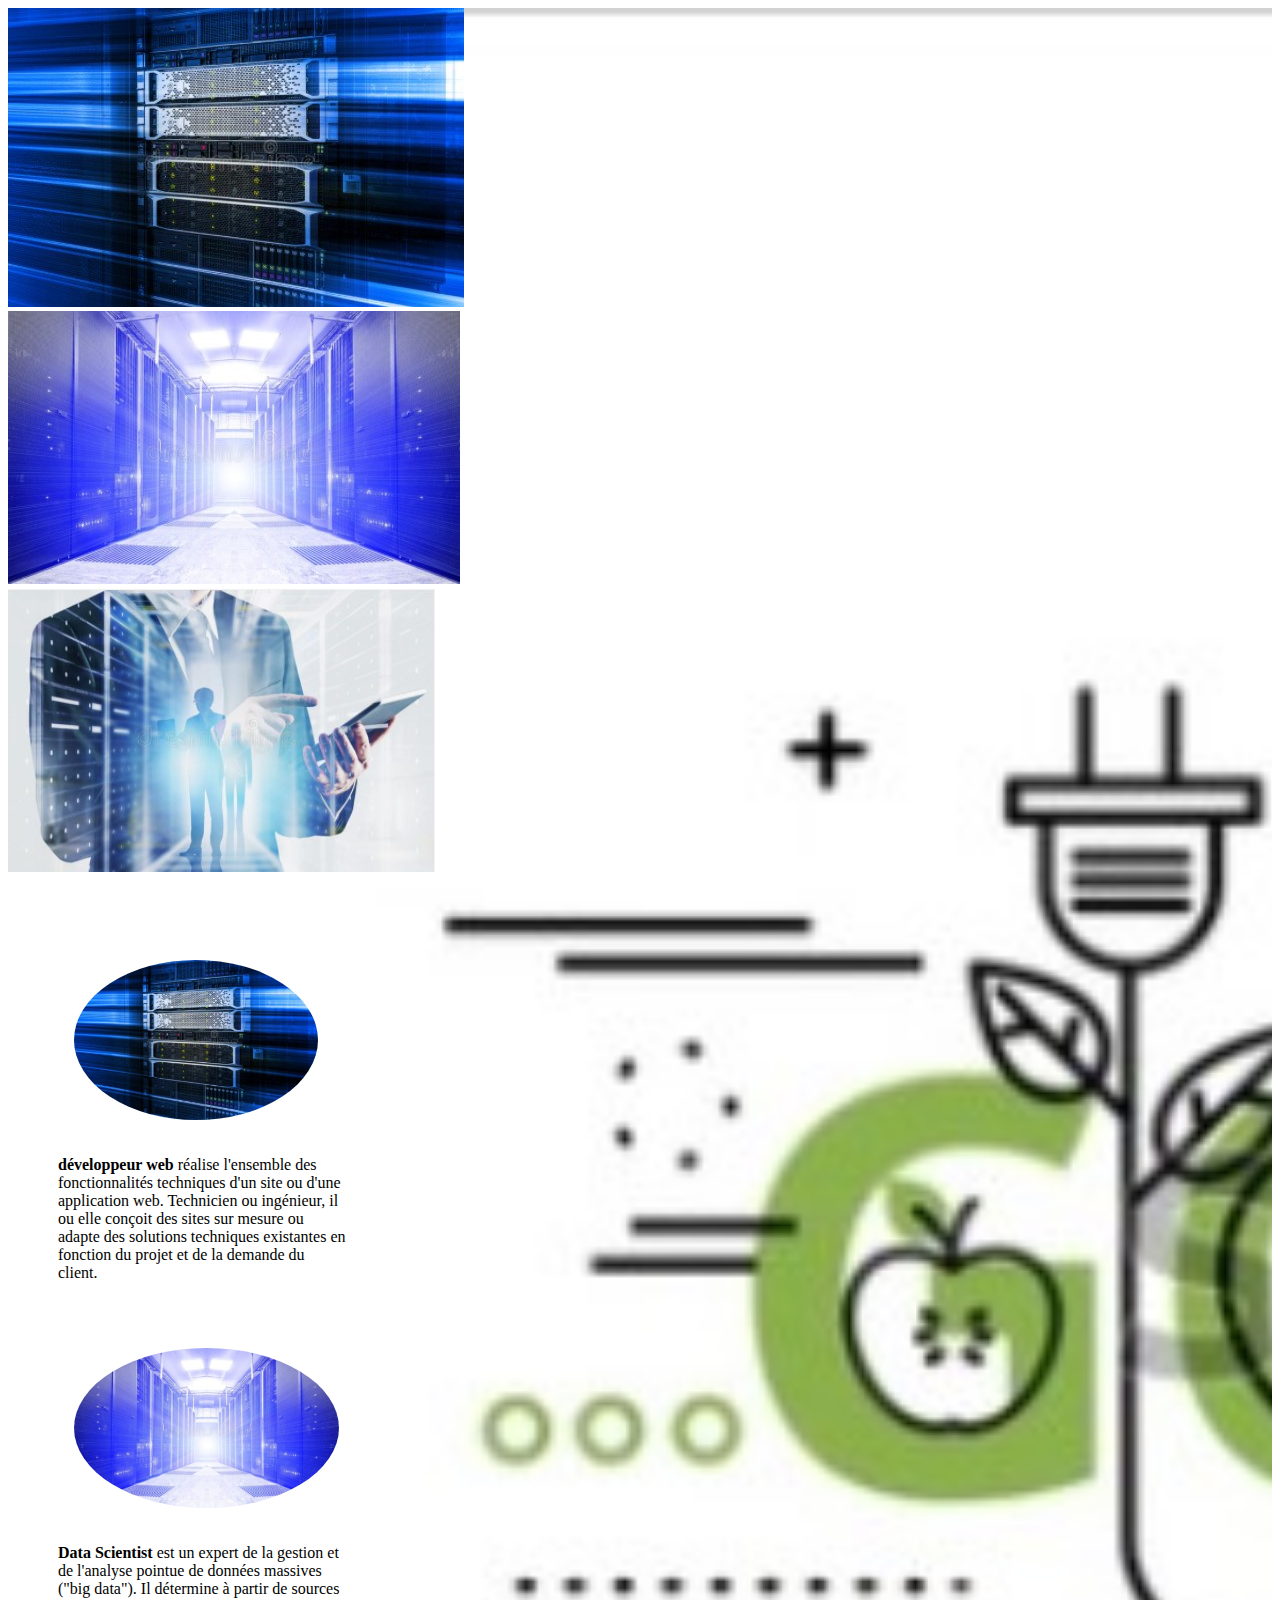
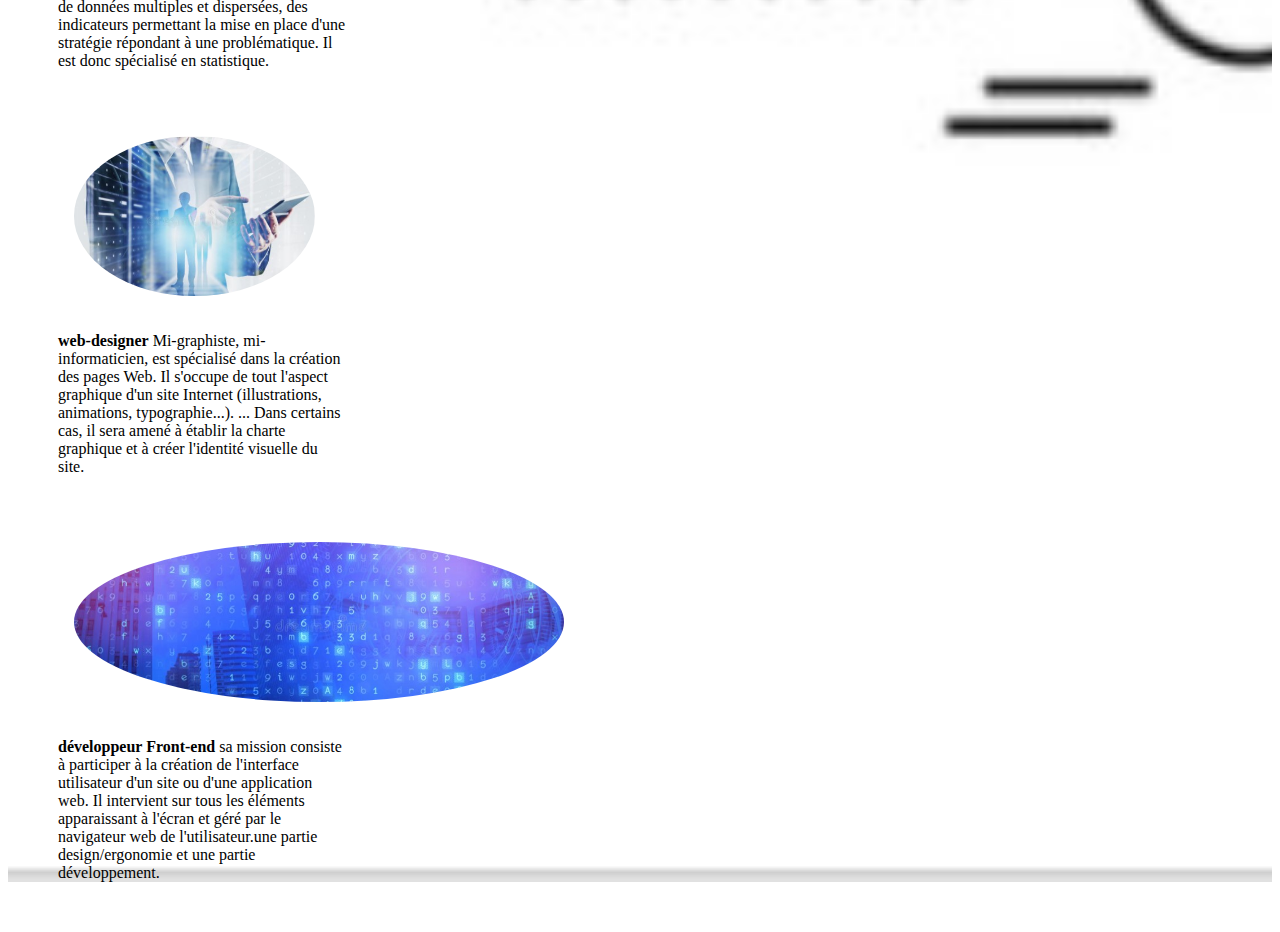
<file: Accueil.html>
<!DOCTYPE html>
<html lang="fr">
    <head>
        <meta charset="UTF-8">
        <meta name="viewport" content="width=device-width, initial-scale=1.0">
        <meta description="Un site présentant les métiers du numérique réalisé par les stagiaires Onlineformapro de Bourg en Bresse">
        <title>Les métiers du numérique</title>
        <link href="https://cdn.jsdelivr.net/npm/bootstrap@5.0.0-beta1/dist/css/bootstrap.min.css" rel="stylesheet" integrity="sha384-giJF6kkoqNQ00vy+HMDP7azOuL0xtbfIcaT9wjKHr8RbDVddVHyTfAAsrekwKmP1" crossorigin="anonymous">
        <link rel="stylesheet" href="main.css">
    </head>
    <body>
       

          <div class="container"> 


            <div id="carouselExampleControls" class="carousel slide" data-bs-ride="carousel">
              <div class="carousel-inner">
                <div class="carousel-item active">
                  <img src="img/data_center2.jpg" class="d-block w-100" alt="...">
                </div>
                <div class="carousel-item">
                  <img src="img/data_center1.jpg" class="d-block w-100" alt="...">
                </div>
                <div class="carousel-item">
                  <img src="img/data_center3.jpg" class="d-block w-100" alt="...">
                </div>
              </div>
              <a class="carousel-control-prev" href="#carouselExampleControls" role="button" data-bs-slide="prev">
                <span class="carousel-control-prev-icon" aria-hidden="true"></span>
                <span class="visually-hidden">Previous</span>
              </a>
              <a class="carousel-control-next" href="#carouselExampleControls" role="button" data-bs-slide="next">
                <span class="carousel-control-next-icon" aria-hidden="true"></span>
                <span class="visually-hidden">Next</span>
              </a>
            </div>
          


            <div class="row">
          <div class="col-md-4 col-sm-12 d-flex justify-content-center">
            <div class="card" style="width: 18rem;">
              <img  src="img/data_center2.jpg" class="card-img-top" alt="...">
              <div class="card-body">
                <p class="card-text"><strong>développeur web</strong> réalise l'ensemble des fonctionnalités techniques d'un site ou d'une application web. Technicien ou ingénieur, il ou elle conçoit des sites sur mesure ou adapte des solutions techniques existantes en fonction du projet et de la demande du client.</p>
              </div>
            </div>

          </div>
<div class="col-md-4 col-sm-12 d-flex justify-content-center">
  <div class="card" style="width: 18rem;">
    <img  src="img/data_center1.jpg" class="card-img-top" alt="...">
    <div class="card-body">
      <p class="card-text"><strong>Data Scientist</strong>&nbspest un expert de la gestion et de l'analyse pointue de données massives ("big data"). Il détermine à partir de sources de données multiples et dispersées, des indicateurs permettant la mise en place d'une stratégie répondant à une problématique. Il est donc spécialisé en statistique.</p>
    </div>
  </div>
            
          </div>
          <div class="col-md-4 col-sm-12 d-flex justify-content-center">
            <div class="card" style="width: 18rem;">
              <img src="img/data_center3.jpg" class="card-img-top" alt="...">
              <div class="card-body">
                <p class="card-text"><strong>web-designer</strong> Mi-graphiste, mi-informaticien,&nbspest spécialisé dans la création des pages Web. Il s'occupe de tout l'aspect graphique d'un site Internet (illustrations, animations, typographie...). ... Dans certains cas, il sera amené à établir la charte graphique et à créer l'identité visuelle du site.</p>
              </div>
            </div>
            
          </div>
          <div class="col-md-4 col-sm-12 d-flex justify-content-center">
            <div class="card" style="width: 18rem;">
              <img src="img/data_center4.jpg" class="card-img-top" alt="...">
              <div class="card-body">
                <p class="card-text"><strong>développeur Front-end</strong>&nbspsa mission consiste à participer à la création de l'interface utilisateur d'un site ou d'une application web. Il intervient sur tous les éléments apparaissant à l'écran et géré par le navigateur web de l'utilisateur.une partie design/ergonomie et une partie développement.</p>
              </div>
            </div>
            
            
            
          </div>
            </div>
          

         

         

        
          
             
            <script src="https://cdn.jsdelivr.net/npm/bootstrap@5.0.0-beta1/dist/js/bootstrap.bundle.min.js" integrity="sha384-ygbV9kiqUc6oa4msXn9868pTtWMgiQaeYH7/t7LECLbyPA2x65Kgf80OJFdroafW" crossorigin="anonymous"></script>        

        
    </body>

</html>
</file>
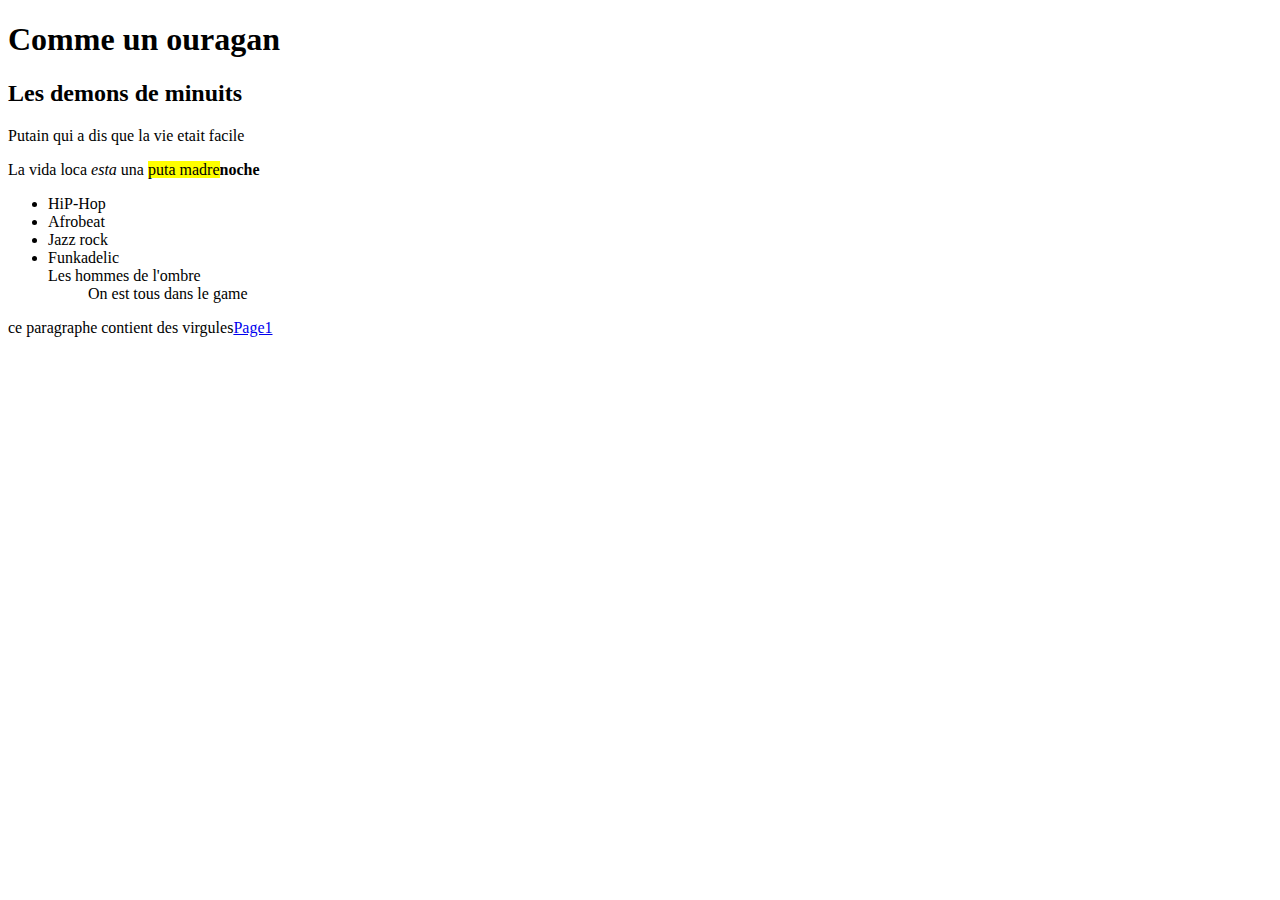
<file: INITIAL.html>
<!DOCTYPE html>
<html lang="en">

<head>
    <meta charset="UTF-8">
    <title>Reset</title>
</head>

<body>
    <h1>Comme un ouragan</h1>
    <h2>Les demons de minuits</h2>
    <!--la galère obligé de tout reset-->
    <p class="myfirst">Putain qui a dis que la vie etait facile</p>
    <p id="mysecond">La vida loca <em>esta</em> una <mark>puta madre</mark><strong>noche</strong>
    </p>

    <ul>
        <li>HiP-Hop</li>
        <li>Afrobeat</li>
        <li>Jazz rock</li>
        <li>Funkadelic</li>

        <dl>
            <dt>Les hommes de l'ombre</dt>
        </dl>
        <dd>On est tous dans le game</dd>
    </ul>


    <p>ce paragraphe contient des virgules<a href="accueil.thml">Page1</a></p>

</body>

</html>
</file>
<file: main.css>
h2 {
    color: #92D505;
}

.couleur {
    color: blue;
}

.a {
    text-decoration: none;
}

.nav {
    height: 100vh;
    background: rgba(208, 238, 240, 0.966);
    margin-bottom: 10px;
}

.card-img-top {
    height: 50vh;
    max-height: 10rem;
    padding: 1em;
    border-radius: 50%;
}

.body {
    background-image: url(img/greenearth.jpg);
    background-repeat: no-repeat;
    background-size: cover;
}

.headline {
    font-size: 50px;
    font-weight: 100px;
    color: aliceblue;
    padding: 20px;
    text-align: center;
}

.text {
    font-size: 25px;
    font-weight: 50vh;
    color: rgb(14, 6, 8);
    margin-top: 5vh;
    padding: 20px;
    line-height: 10vh;
}

#content {
    width: 200px;
    height: 200px;
    border: 1px solid #c3c3c3;
    display: flex;
    flex-direction: row;
}

.box {
    width: 50px;
    height: 50px;
}

.title {
    margin-top: 10vh;
    text-transform: uppercase;
    color: rgb(14, 8, 1);
    text-align: center;
}

.card {
    margin-bottom: 25px;
    margin: 50px;
}

.container {
    background-image: url(img/gogreen.jpg);
    background-repeat: no-repeat;
    background-size: cover;
}

.titre {
    text-align: center;
}

.image {
    margin: 10px;
    padding: 20px;
    border: solid 1px;
}

.logo {
    background-image: url(img/logo\ \(2\).jpg);
}

.lignes {
    text-align: center;
    padding: 1em;
    margin-top: 20px;
}

.navigation {
    margin-top: 20px;
    line-height: 10vh;
    color: #ffff;
    background-color: green;
}

.navigation ul {
    list-style-type: none;
}

.navigation ul {
    display: flex;
}

.navigation li {
    margin-right: 10vh;
    color: honeydew;
}

a {
    text-decoration: none;
    text-transform: uppercase;
    color: #ffff;
}

.globe {
    margin: 1em;
    border: solid 1px;
    border-color: green;
}

.btn-green {
    background-color: green;
    color: white;
}
</file>
